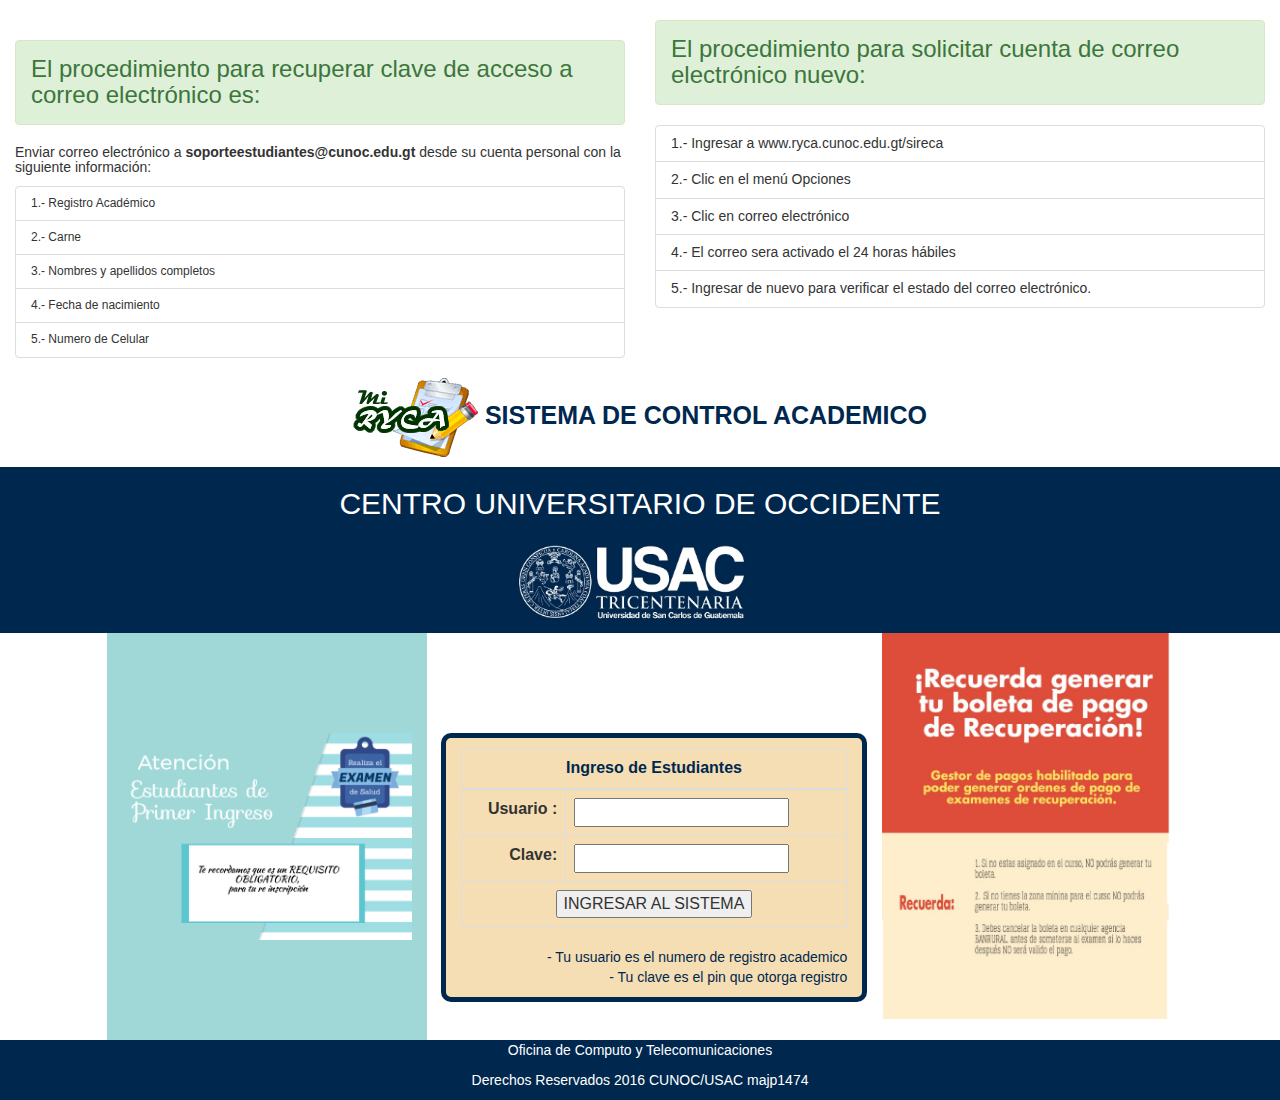
<file: index.html>
<!-- saved from url=(0037)https://sireca.cunoc.edu.gt/login.php -->
<html><head><meta http-equiv="Content-Type" content="text/html; charset=UTF-8"> 
		<title>SIRECA - CUNOC</title>
		<meta name="viewport" content="width=device-width, initial-scale=1">

  		<link rel="stylesheet" href="./SIRECA - CUNOC_files/bootstrap.min.css" type="text/css">
  		<style>
		.bg-1 {
    		background-color: #00274e; /* Green */
    		color: #ffffff;
		}		
		.bg-3{
			background-color: wheat; /*#474e5d;*/
			color: #00274e;
			margin-top: 100px;
			padding-top: 10px;
			padding-bottom: 10px;
			border: 5px solid;
			border-radius: 10px;
		}
		.bg-5 {
			background-color: white;
			color: #00274e;
			font-weight: bolder;
			font-size: 25px;
		}
		.bg-6 {
			background-color: white;
			/*border: 5px solid white;
			border-radius: 15px;
			text-align: center;*/
		}
		</style>
	</head>
	<body cz-shortcut-listen="true">
				<div class="container-fluid">
		  <!--   <div class="alert alert-info col-sm-6">
	<strong><h1>Informacion Importante Sireca-Ryca!</h1></strong> Debido a la situacion del servidores de Campus Central Usac
				nuestro sistema no puede realizar ordenes de pago o actualizaciones de pagos, inscripciones, cierres
 u otra informacion de los servidores de campus central.<br>
				<img src="imagenes/ofcytinformacion.jpg" class="img-fluid img-thumbnail mx-auto d-block" alt="Informacion">

                       </div>-->

			<div class="row">
				<div class="col-sm-6">
				<br>				<h3 class="alert alert-success">El procedimiento para recuperar clave de acceso a correo electrónico es: </h3>
				<h5>Enviar correo electrónico a <b>soporteestudiantes@cunoc.edu.gt</b> desde su cuenta personal  con la siguiente información:</h5>
				<h6>
				<ul class="list-group">
					<li class="list-group-item">1.- Registro Académico</li>
					<li class="list-group-item">2.- Carne</li>
					<li class="list-group-item">3.- Nombres y apellidos completos</li>
					<li class="list-group-item">4.- Fecha de nacimiento</li>
					<li class="list-group-item">5.- Numero de Celular</li>
				</ul>
				</h6>
				</div>
				<div class="col-sm-6">
				<h3 class="alert alert-success">El procedimiento para solicitar cuenta de correo electrónico nuevo: </h3>
				<h5>
				<ul class="list-group">
					<li class="list-group-item">1.- Ingresar a www.ryca.cunoc.edu.gt/sireca</li>
					<li class="list-group-item">2.- Clic en el menú Opciones</li>
					<li class="list-group-item">3.- Clic en correo electrónico</li>
					<li class="list-group-item">4.- El correo sera activado el 24 horas hábiles</li>
					<li class="list-group-item">5.- Ingresar de nuevo para verificar el estado del correo electrónico.</li>
				</ul>
				</h5>
				</div>
				</div>
			</div>
		<div class="container-fluid bg-1 text-center">
			<div class="row bg-5">
				<p><img src="./SIRECA - CUNOC_files/miryca.gif" alt="CUNOC"> SISTEMA DE CONTROL ACADEMICO</p>
  			</div>	
  			<h2>CENTRO UNIVERSITARIO DE OCCIDENTE</h2>
  			<img src="./SIRECA - CUNOC_files/usac1.jpg" alt="USAC" width="30%">		
		</div>
				<div class="container-fluid bg-6 text-right">
			<div class="row">
				<div class="col-sm-1"></div>
				<div class="col-sm-3" style="padding-top:100px; background-color: #a0d8d8; margin-right: 14px;">
					<img src="./SIRECA - CUNOC_files/examendesalud.png" alt="CUNOC" width="100%"><br><br><br><br><br><br>
				</div>
				<div class="col-sm-4 bg-3">
				<form action="https://sireca.cunoc.edu.gt/procesar.php" method="POST" name="logueo">
					<table class="table table-bordered">
						<thead><tr><th colspan="2" style="text-align:center; color:#00274e;">Ingreso de Estudiantes</th></tr></thead>
  						<tbody><tr>
  							<th style="text-align:right;">Usuario :</th>
  							<td><input name="usuario" id="usuario" size="20" maxlength="20" type="number"></td>
  						</tr>
  						<tr>
  							<th style="text-align:right;">Clave:</th>
  							<td><input name="clavpass" size="20" maxlength="15" type="password" id="contrasena"></td>
  						</tr>
  						<tr>
							<td colspan="2" align="center" onclick="login()"><input type="button" value="INGRESAR AL SISTEMA"></td>
						</tr>  			
					</tbody></table>
				</form> 
				- Tu usuario es el numero de registro academico<br>
				- Tu clave es el pin que otorga registro<br> 
				</div>
				<div class="col-sm-3">
					<img src="./SIRECA - CUNOC_files/recuperacion.png" alt="CUNOC" width="100%">
				</div>			
			</div>
			<div class="row">
				<footer class="container-fluid bg-1 text-center">
  					<p>Oficina de Computo y Telecomunicaciones</p>
  					<p>Derechos Reservados 2016 CUNOC/USAC majp1474</p>
				</footer>
			</div>
		</div>
		
		<script src="main.js"></script>
       
</body>
</html>
</file>
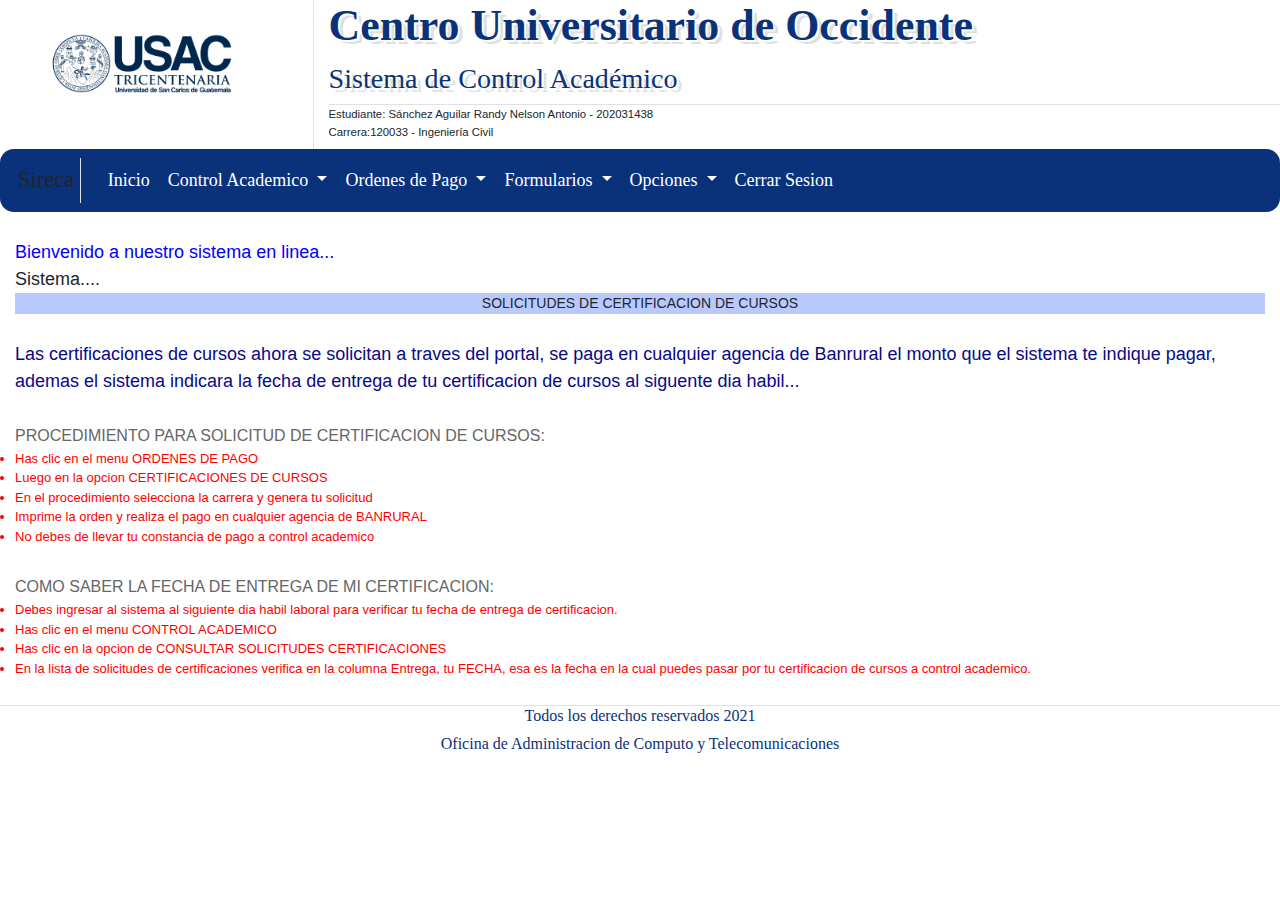
<file: SIRECA - CUNOC - HOME.html>
<!DOCTYPE html>

<html lang="es"><head><meta http-equiv="Content-Type" content="text/html; charset=UTF-8"> 
	<title>SIRECA - CUNOC</title>
   <script type="text/javascript">
     	function mostrarbloque(control,activar,desactivar) {
        	if (control==1) {
           	document.getElementById(activar).style.display='block';
            document.getElementById(desactivar).style.display='none';
         }else {
            document.getElementById(activar).style.display='none';
            document.getElementById(desactivar).style.display='block';      
         }
         document.getElementById("resto").style.display='block';
      }
	</script>
   
	<meta name="viewport" content="width=device-width, initial-scale=1">
   <link rel="stylesheet" href="./SIRECA - CUNOC - HOME_files/bootstrap.min.css">
   <link rel="stylesheet" href="./SIRECA - CUNOC - HOME_files/estilo.css">
   <link href="./SIRECA - CUNOC - HOME_files/css" rel="stylesheet">
   <script src="./SIRECA - CUNOC - HOME_files/popper.min.js.download"></script>
   <script src="./SIRECA - CUNOC - HOME_files/jquery-3.3.1.min.js.download"></script>
   <script src="./SIRECA - CUNOC - HOME_files/bootstrap.min.js.download"></script>
   <style type="text/css">
	#encabezado{
		background: url(../imagenes/fondo1.png);
		border-radius: 15px;
		box-shadow: 0 8px 8px #888;
	}

	#logo_menu{
		background:  url(../imagenes/header.png) no-repeat;
		background-position: 25px 5px;
		height: 162px;
	}

	#headertext{
		width: 100%;
		font-family:sans-serif;
		float: left;
		margin-top: 10px;
		/*padding-left: 25px;*/
		color: blue;	
	}

	#t1 {
		font-family: trojan;
		/*float: left;*/
		padding-top: 35px;
		font-size: 20px;
		color: #8b0515;
		padding-left: 152px;
		text-shadow: grey 0.1em 0.1em 0.2em;
	
	}

	#t2  {
		/*float: left;*/
		font-family: trojan;
		font-size: 14px;
		color: #8b0515;
		padding-left: 152px;
		text-shadow: grey 0.1em 0.1em 0.2em;
	}

	#t3 {
		text-align: right;
		color: blue;
		padding-top: 2px;
		padding-left: 152px;
		padding-right: 150px;

	}
	#parrafo 
	{	
		font-family: arial;
		font-size: 18px;
		color: #08088A;
	}	

	#centrarcontenido
	{
		text-align: center;
	}

	#micontenido-titulo
	{	font-family: "Lucida Sans Unicode", "Lucida Grande", Sans-Serif;
		font-size: 14px;
		margin:auto;
		text-align: center;
		background: #b9c9fe;
	}
	#mititulo2
	{
		font-family: "Lucida Sans Unicode", "Lucida Grande", Sans-Serif;
		font-size: 14px;
		margin:auto;
		text-align: center;
		color: red;
	}

	#box-table-a
	{
		font-family: "Lucida Sans Unicode", "Lucida Grande", Sans-Serif;
		font-size: 11px;
		margin:auto;
		width: 98%;
		text-align: left;
		border-collapse: collapse;
	}
	#box-table-a th
	{
		font-size: 13px;
		font-weight: normal;
		padding: 8px;
		background: #b9c9fe;
		border-top: 4px solid #aabcfe;
		border-bottom: 1px solid #fff;
		color: #039;
	}
	#box-table-a td
	{
		padding: 8px;
		background: #e8edff; 
		border-bottom: 1px solid #fff;
		color: #210B61;
		border-top: 1px solid transparent;
	}
	#box-table-a tr:hover td
	{
		background: #d0dafd;
		color: #339;
	}

	#newspaper-b
	{
		font-family: "Lucida Sans Unicode", "Lucida Grande", Sans-Serif;
		font-size: 10px;
		width: 95%;
		text-align: left;
		border-collapse: collapse;
		border: 1px solid #69c;
	}
	#newspaper-b th
	{
		padding: 10px 10px 10px 10px;
		font-weight: normal;
		font-size: 14px;
		color: #039;
	}
	#newspaper-b tbody
	{
		background: #e8edff;
	}
	#newspaper-b td
	{
		padding: 10px;
		color: #3B0B0B;
		border-top: 1px dashed #fff;
	}
	#newspaper-b tbody tr:hover td
	{
		color: #339;
		background: #d0dafd;	
	}
</style>   
</head>
<body cz-shortcut-listen="true">
<header>
	<hgroup class="row">		
		<figure class="col-sm-3">
			<img class="img-fluid " src="./SIRECA - CUNOC - HOME_files/logoazul.png" alt="Usac" width="320"> 
		</figure>
		<div class="col-sm-9 border-left">
			<h1 class="letra-titulo font-weight-bold">Centro Universitario de Occidente</h1>
			<h3 class="letra-titulo">Sistema de Control Académico</h3>
			<h6 class="border-top"> 
				<small>Estudiante: Sánchez Aguilar Randy Nelson Antonio - 202031438<br>
						 Carrera:120033 - Ingeniería Civil											</small></h6>
		</div>
	</hgroup>
	<nav class="navbar navbar-expand-sm navbar-dark navbar-custom">
		<a  class="navbar-brand border-right" onclick="go_to_home()">Sireca&nbsp;</a>
		
		<button class="navbar-toggler" type="button" data-toggle="collapse" data-target="#navbarCustom">
			
			<span class="navbar-toggler-icon"></span>
		</button>
    	
    	<div class="navbar-collapse collapse" id="navbarCustom">
      	<ul class="navbar-nav">
				<li class="nav-item">
            	<a class="nav-link rounded" onclick="go_to_home()">Inicio</a>
        		</li>
        		<li class="nav-item dropdown">    
					<a class="nav-link dropdown-toggle rounded"  id="navbarDropdown" data-toggle="dropdown" aria-haspopup="true" aria-expanded="false"> Control Academico </a>
					<div class="dropdown-menu shadow p-3 mb-5 bg-white rounded" aria-labelledby="navbarDropdown">		
						<a class="dropdown-item rounded" >Asignar Examen Privado</a>
						<a class="dropdown-item rounded" >Asignar Cursos</a>
						<a class="dropdown-item rounded" >Consultar Asignaciones</a>
						<a class="dropdown-item rounded" onclick="go_to_next()">Consultar Notas</a>
						<a class="dropdown-item rounded" >Consultar Seccion</a>
						<a class="dropdown-item rounded" >Consultar Calendario</a>
						<a class="dropdown-item rounded" >Consultar Solicitudes Certificaciones</a>
						<a class="dropdown-item rounded" >Seleccionar Otra Carrera</a>
					</div>
            </li>
				<li class="nav-item dropdown">    
					<a class="nav-link dropdown-toggle rounded"  id="navbarDropdown" data-toggle="dropdown" aria-haspopup="true" aria-expanded="false"> Ordenes de Pago </a>
					<div class="dropdown-menu shadow p-3 mb-5 bg-white rounded" aria-labelledby="navbarDropdown">		
												<a class="dropdown-item rounded" >Recuperaciones de Cursos</a>
						<a class="dropdown-item rounded" >Escuela de Vacaciones</a>
						<a class="dropdown-item rounded" >Certificaciones de Cursos</a>
						<a class="dropdown-item rounded" >Examenes Generales (Privados y Publicos)</a>
						<a class="dropdown-item rounded" >Titulos (Registro e Impresion)</a>
						<a class="dropdown-item rounded" >Togas (Estudiantes y profesionales)</a>
						<a class="dropdown-item rounded" >Equivalencias de Cursos</a>
						<a class="dropdown-item rounded" >Sellos Para Titulos</a>
						<a class="dropdown-item rounded" >Examen Extraordinario</a>
						<a class="dropdown-item rounded" >Solvencia de Biblioteca</a>
						<a class="dropdown-item rounded" >Multas de Biblioteca</a>
						<a class="dropdown-item rounded" >Cambio de Carrera</a>
						<a class="dropdown-item rounded" >Curso Preparacion EPS</a>
					</div>
            </li>
   			<li class="nav-item dropdown">    
					<a class="nav-link dropdown-toggle rounded" id="navbarDropdown" data-toggle="dropdown" aria-haspopup="true" aria-expanded="false"> Formularios </a>
					<div class="dropdown-menu shadow p-3 mb-5 bg-white rounded" aria-labelledby="navbarDropdown">		
		<a class="dropdown-item rounded" >Constancia de Cierre de Pensum</a>
		<a class="dropdown-item rounded" >Constancia de Inscripcion</a>
		<a class="dropdown-item rounded" >Solvencia Matricula Estudiantil</a>
		<a class="dropdown-item rounded" >Constancia de Archivo</a>
				<a class="dropdown-item rounded" onclick="sireca_pdf()" target="_blank">Revisión Asignación Automatica  de Cursos</a> 
		<a class="dropdown-item rounded" >Examen Extraordinario</a>
		<a class="dropdown-item rounded" >Tarjeta Examen de Salud</a>
		<a class="dropdown-item rounded" >Carga de Nota RYCA-CARGANOTA2021</a>							
		<a class="dropdown-item rounded" >Corrección de Nota RYCA-01</a>
		<a class="dropdown-item rounded" >Descarga de Cursos de Certificacion RYCA-02</a>
		<a class="dropdown-item rounded" >Asignacion Extemporanea de Cursos RYCA-05</a>
		<a class="dropdown-item rounded" >Revision Articulo 24 RYCA-06</a>
		<a class="dropdown-item rounded" >Verificación Nota Local/Web RYCA-07</a>
		<a class="dropdown-item rounded" >Retiro de Asignación de Cursos RYCA-08</a>
					</div>
            </li>
            <li class="nav-item dropdown">    
					<a class="nav-link dropdown-toggle id="navbarDropdown" data-toggle="dropdown" aria-haspopup="true" aria-expanded="false"> Opciones </a>
					<div class="dropdown-menu shadow p-3 mb-5 bg-white rounded" aria-labelledby="navbarDropdown">		
						<a class="dropdown-item rounded">Registrame Aula Virtual CUNOC</a>
						<a class="dropdown-item rounded" >Datos de Correo Electronico</a>
					</div>
            </li>
				<li class="nav-item">
            	<a class="nav-link rounded" onclick="sign_out()"><span class="glyphicon glyphicon-log-out"> </span>Cerrar Sesion</a>
        		</li>
        	</ul>
   	</div>
	</nav>
</header>

<div class="container-fluid">
				<br><font color="blue">Bienvenido a nuestro sistema en linea...</font><br>
Sistema....<br><div id="micontenido-titulo">SOLICITUDES DE CERTIFICACION DE CURSOS</div><br><div id="parrafo">Las certificaciones de cursos ahora se solicitan a traves del portal, se paga en cualquier agencia de Banrural el 
	monto que el sistema te indique pagar, ademas el sistema indicara la fecha de entrega de tu certificacion de cursos al siguente dia habil...</div><br><font size="3" color="#666666">PROCEDIMIENTO PARA SOLICITUD DE CERTIFICACION DE CURSOS:<br></font><font size="2" color="red"><lu><li>Has clic en el menu ORDENES DE PAGO</li><li>Luego en la opcion CERTIFICACIONES DE CURSOS</li><li>En el procedimiento selecciona la carrera y genera tu solicitud</li><li>Imprime la orden y realiza el pago en cualquier agencia de BANRURAL</li><li>No debes de llevar tu constancia de pago a control academico</li><br><font size="3" color="#666666">COMO SABER LA FECHA DE ENTREGA DE MI CERTIFICACION:<br></font><li>Debes ingresar al sistema al siguiente dia habil laboral para verificar tu fecha de entrega de certificacion.</li><li>Has clic en el menu CONTROL ACADEMICO</li><li>Has clic en la opcion de CONSULTAR SOLICITUDES CERTIFICACIONES</li><li>En la lista de solicitudes de certificaciones verifica en la columna Entrega, tu FECHA, esa es la fecha en la cual 
	puedes pasar por tu certificacion de cursos a control academico.</li></lu></font><br></div>

<footer class="text-center border-top">
	<h5 class="letra-pie">Todos los derechos reservados 2021</h5>
	<h5 class="letra-pie">Oficina de Administracion de Computo y Telecomunicaciones</h5>
</footer>


<script src="main.js"></script>
</body>
</html>
</file>
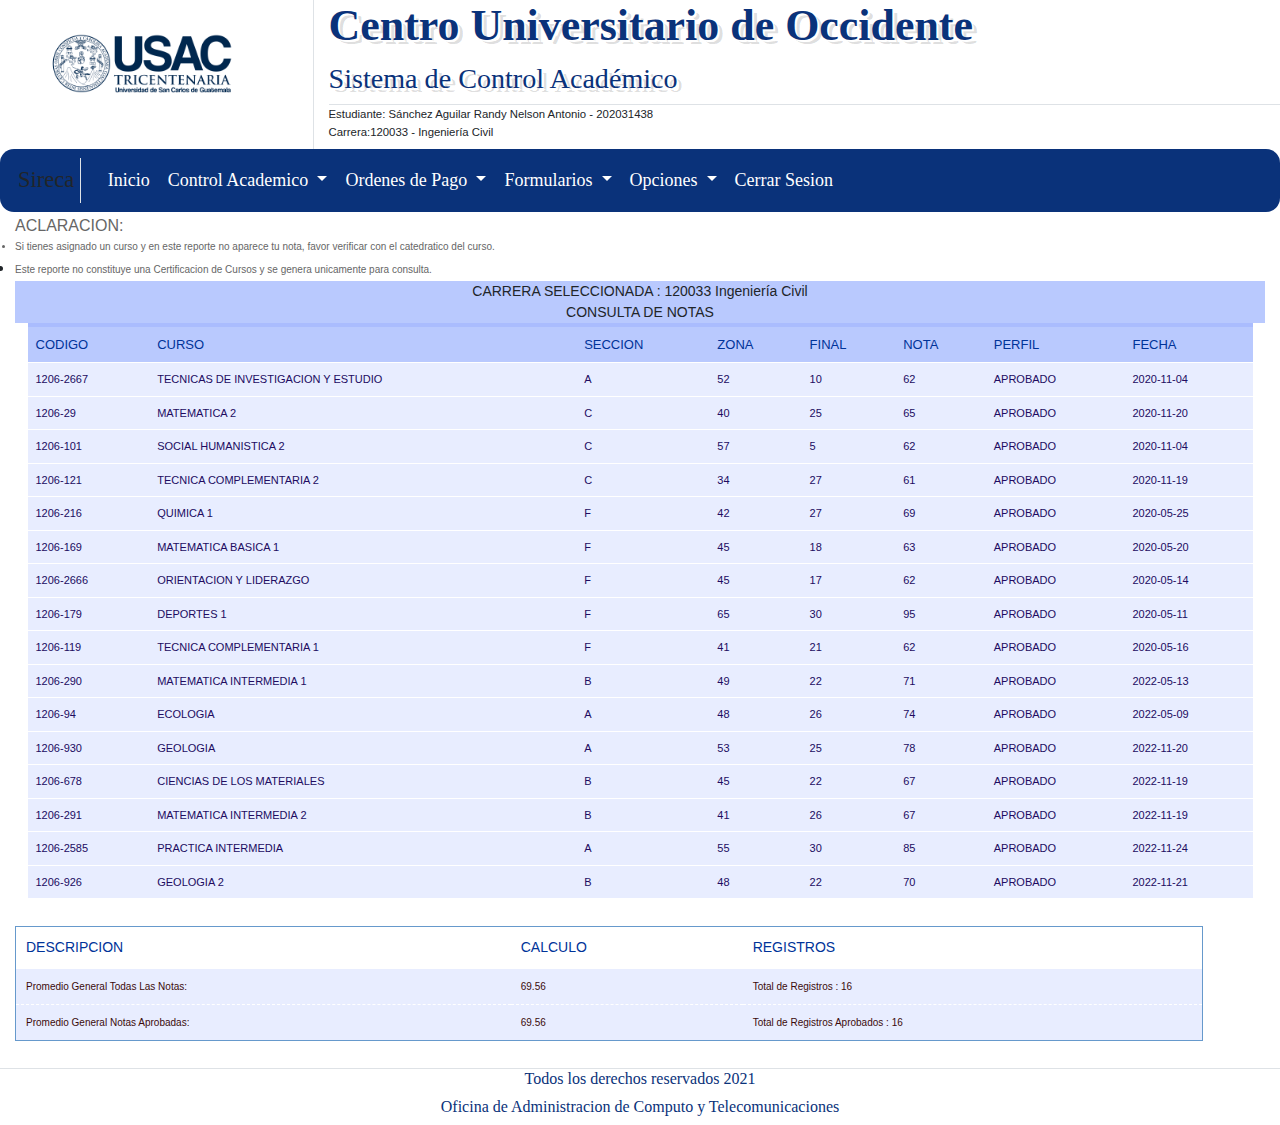
<file: SIRECA - CUNOC - NOTA.html>
<!DOCTYPE html>
<!-- saved from url=(0059)https://sireca.cunoc.edu.gt/index.php?&cmp=comconsultanotas -->
<html lang="es"><head><meta http-equiv="Content-Type" content="text/html; charset=UTF-8"> 
	<title>SIRECA - CUNOC</title>
   <script type="text/javascript">
     	function mostrarbloque(control,activar,desactivar) {
        	if (control==1) {
           	document.getElementById(activar).style.display='block';
            document.getElementById(desactivar).style.display='none';
         }else {
            document.getElementById(activar).style.display='none';
            document.getElementById(desactivar).style.display='block';      
         }
         document.getElementById("resto").style.display='block';
      }
	</script>
   
	<meta name="viewport" content="width=device-width, initial-scale=1">
   <link rel="stylesheet" href="./SIRECA - CUNOC - NOTA_files/bootstrap.min.css">
   <link rel="stylesheet" href="./SIRECA - CUNOC - NOTA_files/estilo.css">
   <link href="./SIRECA - CUNOC - NOTA_files/css" rel="stylesheet">
   <script src="./SIRECA - CUNOC - NOTA_files/popper.min.js.download"></script>
   <script src="./SIRECA - CUNOC - NOTA_files/jquery-3.3.1.min.js.download"></script>
   <script src="./SIRECA - CUNOC - NOTA_files/bootstrap.min.js.download"></script>
   <style type="text/css">
	#encabezado{
		background: url(../imagenes/fondo1.png);
		border-radius: 15px;
		box-shadow: 0 8px 8px #888;
	}

	#logo_menu{
		background:  url(../imagenes/header.png) no-repeat;
		background-position: 25px 5px;
		height: 162px;
	}

	#headertext{
		width: 100%;
		font-family:sans-serif;
		float: left;
		margin-top: 10px;
		/*padding-left: 25px;*/
		color: blue;	
	}

	#t1 {
		font-family: trojan;
		/*float: left;*/
		padding-top: 35px;
		font-size: 20px;
		color: #8b0515;
		padding-left: 152px;
		text-shadow: grey 0.1em 0.1em 0.2em;
	
	}

	#t2  {
		/*float: left;*/
		font-family: trojan;
		font-size: 14px;
		color: #8b0515;
		padding-left: 152px;
		text-shadow: grey 0.1em 0.1em 0.2em;
	}

	#t3 {
		text-align: right;
		color: blue;
		padding-top: 2px;
		padding-left: 152px;
		padding-right: 150px;

	}
	#parrafo 
	{	
		font-family: arial;
		font-size: 18px;
		color: #08088A;
	}	

	#centrarcontenido
	{
		text-align: center;
	}

	#micontenido-titulo
	{	font-family: "Lucida Sans Unicode", "Lucida Grande", Sans-Serif;
		font-size: 14px;
		margin:auto;
		text-align: center;
		background: #b9c9fe;
	}
	#mititulo2
	{
		font-family: "Lucida Sans Unicode", "Lucida Grande", Sans-Serif;
		font-size: 14px;
		margin:auto;
		text-align: center;
		color: red;
	}

	#box-table-a
	{
		font-family: "Lucida Sans Unicode", "Lucida Grande", Sans-Serif;
		font-size: 11px;
		margin:auto;
		width: 98%;
		text-align: left;
		border-collapse: collapse;
	}
	#box-table-a th
	{
		font-size: 13px;
		font-weight: normal;
		padding: 8px;
		background: #b9c9fe;
		border-top: 4px solid #aabcfe;
		border-bottom: 1px solid #fff;
		color: #039;
	}
	#box-table-a td
	{
		padding: 8px;
		background: #e8edff; 
		border-bottom: 1px solid #fff;
		color: #210B61;
		border-top: 1px solid transparent;
	}
	#box-table-a tr:hover td
	{
		background: #d0dafd;
		color: #339;
	}

	#newspaper-b
	{
		font-family: "Lucida Sans Unicode", "Lucida Grande", Sans-Serif;
		font-size: 10px;
		width: 95%;
		text-align: left;
		border-collapse: collapse;
		border: 1px solid #69c;
	}
	#newspaper-b th
	{
		padding: 10px 10px 10px 10px;
		font-weight: normal;
		font-size: 14px;
		color: #039;
	}
	#newspaper-b tbody
	{
		background: #e8edff;
	}
	#newspaper-b td
	{
		padding: 10px;
		color: #3B0B0B;
		border-top: 1px dashed #fff;
	}
	#newspaper-b tbody tr:hover td
	{
		color: #339;
		background: #d0dafd;	
	}
</style>   
</head>
<body cz-shortcut-listen="true">
<header>
	<hgroup class="row">		
		<figure class="col-sm-3">
			<img class="img-fluid " src="./SIRECA - CUNOC - NOTA_files/logoazul.png" alt="Usac" width="320"> 
		</figure>
		<div class="col-sm-9 border-left">
			<h1 class="letra-titulo font-weight-bold">Centro Universitario de Occidente</h1>
			<h3 class="letra-titulo">Sistema de Control Académico</h3>
			<h6 class="border-top"> 
				<small>Estudiante: Sánchez Aguilar Randy Nelson Antonio - 202031438<br>
						 Carrera:120033 - Ingeniería Civil											</small></h6>
		</div>
	</hgroup>
	<nav class="navbar navbar-expand-sm navbar-dark navbar-custom">
		<a onclick="go_to_home()" class="navbar-brand border-right">Sireca&nbsp;</a>
		
		<button class="navbar-toggler" type="button" data-toggle="collapse" data-target="#navbarCustom">
			
			<span class="navbar-toggler-icon"></span>
		</button>
    	
    	<div class="navbar-collapse collapse" id="navbarCustom">
      	<ul class="navbar-nav">
				<li class="nav-item">
            	<a class="nav-link rounded" onclick="go_to_home()" >Inicio</a>
        		</li>
        		<li class="nav-item dropdown">    
					<a class="nav-link dropdown-toggle rounded" id="navbarDropdown" data-toggle="dropdown" aria-haspopup="true" aria-expanded="false"> Control Academico </a>
					<div class="dropdown-menu shadow p-3 mb-5 bg-white rounded" aria-labelledby="navbarDropdown">		
						<a class="dropdown-item rounded" >Asignar Examen Privado</a>
						<a class="dropdown-item rounded" >Asignar Cursos</a>
						<a class="dropdown-item rounded" >Consultar Asignaciones</a>
						<a class="dropdown-item rounded" onclick="go_to_next()">Consultar Notas</a>
						<a class="dropdown-item rounded" >Consultar Seccion</a>
						<a class="dropdown-item rounded" >Consultar Calendario</a>
						<a class="dropdown-item rounded" >Consultar Solicitudes Certificaciones</a>
						<a class="dropdown-item rounded" >Seleccionar Otra Carrera</a>
					</div>
            </li>
				<li class="nav-item dropdown">    
					<a class="nav-link dropdown-toggle rounded"  id="navbarDropdown" data-toggle="dropdown" aria-haspopup="true" aria-expanded="false"> Ordenes de Pago </a>
					<div class="dropdown-menu shadow p-3 mb-5 bg-white rounded" aria-labelledby="navbarDropdown">		
												<a class="dropdown-item rounded" >Recuperaciones de Cursos</a>
						<a class="dropdown-item rounded" >Escuela de Vacaciones</a>
						<a class="dropdown-item rounded" >Certificaciones de Cursos</a>
						<a class="dropdown-item rounded" >Examenes Generales (Privados y Publicos)</a>
						<a class="dropdown-item rounded" >Titulos (Registro e Impresion)</a>
						<a class="dropdown-item rounded" >Togas (Estudiantes y profesionales)</a>
						<a class="dropdown-item rounded" >Equivalencias de Cursos</a>
						<a class="dropdown-item rounded" >Sellos Para Titulos</a>
						<a class="dropdown-item rounded" >Examen Extraordinario</a>
						<a class="dropdown-item rounded" >Solvencia de Biblioteca</a>
						<a class="dropdown-item rounded" >Multas de Biblioteca</a>
						<a class="dropdown-item rounded" >Cambio de Carrera</a>
						<a class="dropdown-item rounded" >Curso Preparacion EPS</a>
					</div>
            </li>
   			<li class="nav-item dropdown">    
					<a class="nav-link dropdown-toggle rounded"  id="navbarDropdown" data-toggle="dropdown" aria-haspopup="true" aria-expanded="false"> Formularios </a>
					<div class="dropdown-menu shadow p-3 mb-5 bg-white rounded" aria-labelledby="navbarDropdown">		
		<a class="dropdown-item rounded" >Constancia de Cierre de Pensum</a>
		<a class="dropdown-item rounded" >Constancia de Inscripcion</a>
		<a class="dropdown-item rounded" >Solvencia Matricula Estudiantil</a>
		<a class="dropdown-item rounded" >Constancia de Archivo</a>
				<a class="dropdown-item rounded" onclick="sireca_pdf()" target="_blank">Revisión Asignación Automatica  de Cursos</a> 
		<a class="dropdown-item rounded" >Examen Extraordinario</a>
		<a class="dropdown-item rounded" >Tarjeta Examen de Salud</a>
		<a class="dropdown-item rounded" >Carga de Nota RYCA-CARGANOTA2021</a>							
		<a class="dropdown-item rounded" >Corrección de Nota RYCA-01</a>
		<a class="dropdown-item rounded" >Descarga de Cursos de Certificacion RYCA-02</a>
		<a class="dropdown-item rounded" >Asignacion Extemporanea de Cursos RYCA-05</a>
		<a class="dropdown-item rounded" >Revision Articulo 24 RYCA-06</a>
		<a class="dropdown-item rounded" >Verificación Nota Local/Web RYCA-07</a>
		<a class="dropdown-item rounded" >Retiro de Asignación de Cursos RYCA-08</a>
					</div>
            </li>
            <li class="nav-item dropdown">    
					<a class="nav-link dropdown-toggle rounded"  id="navbarDropdown" data-toggle="dropdown" aria-haspopup="true" aria-expanded="false"> Opciones </a>
					<div class="dropdown-menu shadow p-3 mb-5 bg-white rounded" aria-labelledby="navbarDropdown">		
						<a class="dropdown-item rounded" >Registrame Aula Virtual CUNOC</a>
						<a class="dropdown-item rounded" >Datos de Correo Electronico</a>
					</div>
            </li>
				<li class="nav-item">
            	<a class="nav-link rounded" href="index.html"><span class="glyphicon glyphicon-log-out"> </span>Cerrar Sesion</a>
        		</li>
        	</ul>
   	</div>
	</nav>
</header>

<div class="container-fluid">
				<font size="3" color="#666666">ACLARACION:<br></font> 
				<font size="1" color="#666666"><lu><li>Si tienes asignado un curso y en este reporte no aparece tu nota, favor verificar con el catedratico del curso.</li></lu></font>
				<li><font size="1" color="#666666">Este reporte no constituye una Certificacion de Cursos y se genera unicamente para consulta.</font>
					<div id="micontenido-titulo">CARRERA SELECCIONADA : 120033 Ingeniería Civil</div><div id="micontenido-titulo">CONSULTA DE NOTAS</div>
					<table id="box-table-a"><tbody><tr><th>CODIGO</th><th>CURSO</th><th>SECCION</th><th>ZONA</th><th>FINAL</th><th>NOTA</th><th>PERFIL</th><th>FECHA</th></tr>
						
						
						
					    <tr><td>1206-2667</td><td>TECNICAS DE INVESTIGACION Y ESTUDIO</td><td>A</td><td>52</td><td>10</td><td>62</td><td>APROBADO</td><td>2020-11-04</td></tr>

						<tr><td>1206-29</td><td>MATEMATICA 2</td><td>C</td><td>40</td><td>25</td><td>65</td><td>APROBADO</td><td>2020-11-20</td></tr>
						
						<tr><td>1206-101</td><td>SOCIAL HUMANISTICA 2</td><td>C</td><td>57</td><td>5</td><td>62</td><td>APROBADO</td><td>2020-11-04</td></tr>

						<tr><td>1206-121</td><td>TECNICA COMPLEMENTARIA 2</td><td>C</td><td>34</td><td>27</td><td>61</td><td>APROBADO</td><td>2020-11-19</td></tr>

						<tr><td>1206-216</td><td>QUIMICA 1</td><td>F</td><td>42</td><td>27</td><td>69</td><td>APROBADO</td><td>2020-05-25</td></tr>

						<tr><td>1206-169</td><td>MATEMATICA BASICA 1</td><td>F</td><td>45</td><td>18</td><td>63</td><td>APROBADO</td><td>2020-05-20</td></tr>

						<tr><td>1206-2666</td><td>ORIENTACION Y LIDERAZGO</td><td>F</td><td>45</td><td>17</td><td>62</td><td>APROBADO</td><td>2020-05-14</td></tr>

						<tr><td>1206-179</td><td>DEPORTES 1</td><td>F</td><td>65</td><td>30</td><td>95</td><td>APROBADO</td><td>2020-05-11</td></tr>

						<tr><td>1206-119</td><td>TECNICA COMPLEMENTARIA 1</td><td>F</td><td>41</td><td>21</td><td>62</td><td>APROBADO</td><td>2020-05-16</td></tr>
					
						<tr><td>1206-290</td><td>MATEMATICA INTERMEDIA 1</td><td>B</td><td>49</td><td>22</td><td>71</td><td>APROBADO</td><td>2022-05-13</td></tr>

						<tr><td>1206-94</td><td>ECOLOGIA</td><td>A</td><td>48</td><td>26</td><td>74</td><td>APROBADO</td><td>2022-05-09</td></tr>

						<tr><td>1206-930</td><td>GEOLOGIA</td><td>A</td><td>53</td><td>25</td><td>78</td><td>APROBADO</td><td>2022-11-20</td></tr>

						<tr><td>1206-678</td><td>CIENCIAS DE LOS MATERIALES</td><td>B</td><td>45</td><td>22</td><td>67</td><td>APROBADO</td><td>2022-11-19</td></tr>

						<tr><td>1206-291</td><td>MATEMATICA INTERMEDIA 2</td><td>B</td><td>41</td><td>26</td><td>67</td><td>APROBADO</td><td>2022-11-19</td></tr>

						<tr><td>1206-2585</td><td>PRACTICA INTERMEDIA</td><td>A</td><td>55</td><td>30</td><td>85</td><td>APROBADO</td><td>2022-11-24</td></tr>

						<tr><td>1206-926</td><td>GEOLOGIA 2</td><td>B</td><td>48</td><td>22</td><td>70</td><td>APROBADO</td><td>2022-11-21</td></tr>

					
					</table><br><table id="newspaper-b"> 
<thead><tr>
<th>DESCRIPCION</th> 
<th>CALCULO</th> 
<th>REGISTROS</th> 
</tr> 
</thead><tbody><tr>
<td>Promedio General Todas Las Notas:</td> 
<td>69.56</td> 
<td>Total de Registros : 16</td> 
</tr> 
<tr>
<td>Promedio General Notas Aprobadas:</td> 
<td>69.56</td> 
<td>Total de Registros Aprobados : 16</td> 
</tr> 
</tbody></table> 
<br></li></div>

<footer class="text-center border-top">
	<h5 class="letra-pie">Todos los derechos reservados 2021</h5>
	<h5 class="letra-pie">Oficina de Administracion de Computo y Telecomunicaciones</h5>
</footer>


<script src="main.js"></script>
</body>

</html>
</file>
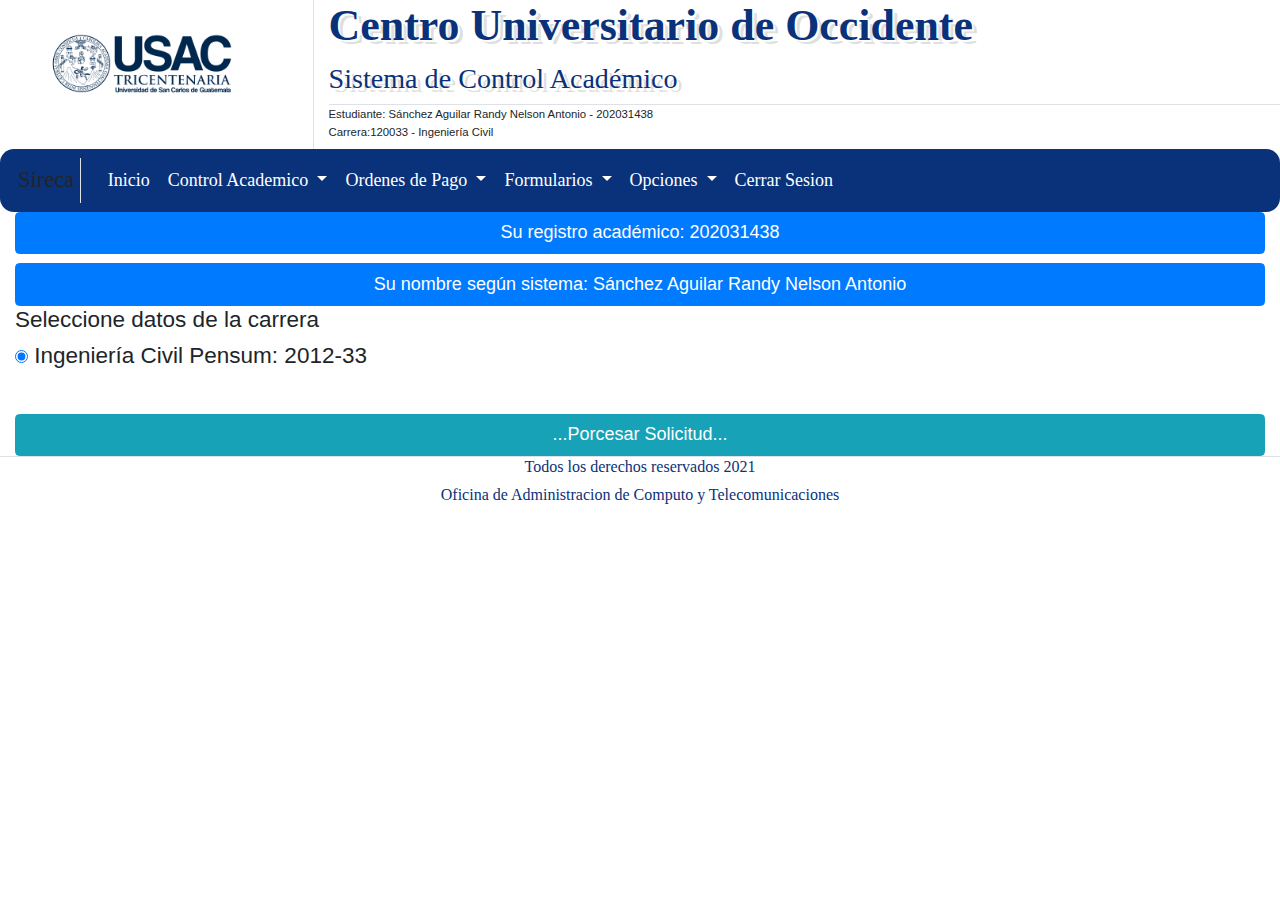
<file: SIRECA - CUNOC - NOTAS.html>
<!DOCTYPE html>
<!-- saved from url=(0062)https://sireca.cunoc.edu.gt/newindex.php?&cmp=comconsultanotas -->
<html lang="es"><head><meta http-equiv="Content-Type" content="text/html; charset=UTF-8"> 
	<title>SIRECA - CUNOC</title>
   <script type="text/javascript">
     	function mostrarbloque(control,activar,desactivar) {
        	if (control==1) {
           	document.getElementById(activar).style.display='block';
            document.getElementById(desactivar).style.display='none';
         }else {
            document.getElementById(activar).style.display='none';
            document.getElementById(desactivar).style.display='block';      
         }
         document.getElementById("resto").style.display='block';
      }
	</script>
   
	<meta name="viewport" content="width=device-width, initial-scale=1">
   <link rel="stylesheet" href="./SIRECA - CUNOC - NOTAS_files/bootstrap.min.css">
   <link rel="stylesheet" href="./SIRECA - CUNOC - NOTAS_files/estilo.css">
   <link href="./SIRECA - CUNOC - NOTAS_files/css" rel="stylesheet">
   <script src="./SIRECA - CUNOC - NOTAS_files/popper.min.js.download"></script>
   <script src="./SIRECA - CUNOC - NOTAS_files/jquery-3.3.1.min.js.download"></script>
   <script src="./SIRECA - CUNOC - NOTAS_files/bootstrap.min.js.download"></script>
   <style type="text/css">
	#encabezado{
		background: url(../imagenes/fondo1.png);
		border-radius: 15px;
		box-shadow: 0 8px 8px #888;
	}

	#logo_menu{
		background:  url(../imagenes/header.png) no-repeat;
		background-position: 25px 5px;
		height: 162px;
	}

	#headertext{
		width: 100%;
		font-family:sans-serif;
		float: left;
		margin-top: 10px;
		/*padding-left: 25px;*/
		color: blue;	
	}

	#t1 {
		font-family: trojan;
		/*float: left;*/
		padding-top: 35px;
		font-size: 20px;
		color: #8b0515;
		padding-left: 152px;
		text-shadow: grey 0.1em 0.1em 0.2em;
	
	}

	#t2  {
		/*float: left;*/
		font-family: trojan;
		font-size: 14px;
		color: #8b0515;
		padding-left: 152px;
		text-shadow: grey 0.1em 0.1em 0.2em;
	}

	#t3 {
		text-align: right;
		color: blue;
		padding-top: 2px;
		padding-left: 152px;
		padding-right: 150px;

	}
	#parrafo 
	{	
		font-family: arial;
		font-size: 18px;
		color: #08088A;
	}	

	#centrarcontenido
	{
		text-align: center;
	}

	#micontenido-titulo
	{	font-family: "Lucida Sans Unicode", "Lucida Grande", Sans-Serif;
		font-size: 14px;
		margin:auto;
		text-align: center;
		background: #b9c9fe;
	}
	#mititulo2
	{
		font-family: "Lucida Sans Unicode", "Lucida Grande", Sans-Serif;
		font-size: 14px;
		margin:auto;
		text-align: center;
		color: red;
	}

	#box-table-a
	{
		font-family: "Lucida Sans Unicode", "Lucida Grande", Sans-Serif;
		font-size: 11px;
		margin:auto;
		width: 98%;
		text-align: left;
		border-collapse: collapse;
	}
	#box-table-a th
	{
		font-size: 13px;
		font-weight: normal;
		padding: 8px;
		background: #b9c9fe;
		border-top: 4px solid #aabcfe;
		border-bottom: 1px solid #fff;
		color: #039;
	}
	#box-table-a td
	{
		padding: 8px;
		background: #e8edff; 
		border-bottom: 1px solid #fff;
		color: #210B61;
		border-top: 1px solid transparent;
	}
	#box-table-a tr:hover td
	{
		background: #d0dafd;
		color: #339;
	}

	#newspaper-b
	{
		font-family: "Lucida Sans Unicode", "Lucida Grande", Sans-Serif;
		font-size: 10px;
		width: 95%;
		text-align: left;
		border-collapse: collapse;
		border: 1px solid #69c;
	}
	#newspaper-b th
	{
		padding: 10px 10px 10px 10px;
		font-weight: normal;
		font-size: 14px;
		color: #039;
	}
	#newspaper-b tbody
	{
		background: #e8edff;
	}
	#newspaper-b td
	{
		padding: 10px;
		color: #3B0B0B;
		border-top: 1px dashed #fff;
	}
	#newspaper-b tbody tr:hover td
	{
		color: #339;
		background: #d0dafd;	
	}
</style>   
</head>
<body cz-shortcut-listen="true">
<header>
	<hgroup class="row">		
		<figure class="col-sm-3">
			<img class="img-fluid " src="./SIRECA - CUNOC - NOTAS_files/logoazul.png" alt="Usac" width="320"> 
		</figure>
		<div class="col-sm-9 border-left">
			<h1 class="letra-titulo font-weight-bold">Centro Universitario de Occidente</h1>
			<h3 class="letra-titulo">Sistema de Control Académico</h3>
			<h6 class="border-top"> 
				<small>Estudiante: Sánchez Aguilar Randy Nelson Antonio - 202031438<br>
						 Carrera:120033 - Ingeniería Civil											</small></h6>
		</div>
	</hgroup>
	<nav class="navbar navbar-expand-sm navbar-dark navbar-custom">
		<a onclick="go_to_home()" class="navbar-brand border-right">Sireca&nbsp;</a>
		
		<button class="navbar-toggler" type="button" data-toggle="collapse" data-target="#navbarCustom">
			
			<span class="navbar-toggler-icon"></span>
		</button>
    	
    	<div class="navbar-collapse collapse" id="navbarCustom">
      	<ul class="navbar-nav">
				<li class="nav-item">
            	<a class="nav-link rounded" onclick="go_to_home()">Inicio</a>
        		</li>
        		<li class="nav-item dropdown">    
					<a class="nav-link dropdown-toggle rounded"  id="navbarDropdown" data-toggle="dropdown" aria-haspopup="true" aria-expanded="false"> Control Academico </a>
					<div class="dropdown-menu shadow p-3 mb-5 bg-white rounded" aria-labelledby="navbarDropdown">		
						<a class="dropdown-item rounded" >Asignar Examen Privado</a>
						<a class="dropdown-item rounded" >Asignar Cursos</a>
						<a class="dropdown-item rounded" >Consultar Asignaciones</a>
						<a class="dropdown-item rounded" onclick="go_to_next()">Consultar Notas</a>
						<a class="dropdown-item rounded" >Consultar Seccion</a>
						<a class="dropdown-item rounded" >Consultar Calendario</a>
						<a class="dropdown-item rounded" >Consultar Solicitudes Certificaciones</a>
						<a class="dropdown-item rounded" >Seleccionar Otra Carrera</a>
					</div>
            </li>
				<li class="nav-item dropdown">    
					<a class="nav-link dropdown-toggle rounded"  id="navbarDropdown" data-toggle="dropdown" aria-haspopup="true" aria-expanded="false"> Ordenes de Pago </a>
					<div class="dropdown-menu shadow p-3 mb-5 bg-white rounded" aria-labelledby="navbarDropdown">		
												<a class="dropdown-item rounded" >Recuperaciones de Cursos</a>
						<a class="dropdown-item rounded" >Escuela de Vacaciones</a>
						<a class="dropdown-item rounded" >Certificaciones de Cursos</a>
						<a class="dropdown-item rounded" >Examenes Generales (Privados y Publicos)</a>
						<a class="dropdown-item rounded" >Titulos (Registro e Impresion)</a>
						<a class="dropdown-item rounded" >Togas (Estudiantes y profesionales)</a>
						<a class="dropdown-item rounded" >Equivalencias de Cursos</a>
						<a class="dropdown-item rounded" >Sellos Para Titulos</a>
						<a class="dropdown-item rounded" >Examen Extraordinario</a>
						<a class="dropdown-item rounded" >Solvencia de Biblioteca</a>
						<a class="dropdown-item rounded" >Multas de Biblioteca</a>
						<a class="dropdown-item rounded" >Cambio de Carrera</a>
						<a class="dropdown-item rounded" >Curso Preparacion EPS</a>
					</div>
            </li>
   			<li class="nav-item dropdown">    
					<a class="nav-link dropdown-toggle rounded" id="navbarDropdown" data-toggle="dropdown" aria-haspopup="true" aria-expanded="false"> Formularios </a>
					<div class="dropdown-menu shadow p-3 mb-5 bg-white rounded" aria-labelledby="navbarDropdown">		
		<a class="dropdown-item rounded" >Constancia de Cierre de Pensum</a>
		<a class="dropdown-item rounded" >Constancia de Inscripcion</a>
		<a class="dropdown-item rounded" >Solvencia Matricula Estudiantil</a>
		<a class="dropdown-item rounded" >Constancia de Archivo</a>
				<a class="dropdown-item rounded" onclick="sireca_pdf()" target="_blank">Revisión Asignación Automatica  de Cursos</a> 
		<a class="dropdown-item rounded" >Examen Extraordinario</a>
		<a class="dropdown-item rounded" >Tarjeta Examen de Salud</a>
		<a class="dropdown-item rounded" >Carga de Nota RYCA-CARGANOTA2021</a>							
		<a class="dropdown-item rounded" >Corrección de Nota RYCA-01</a>
		<a class="dropdown-item rounded" >Descarga de Cursos de Certificacion RYCA-02</a>
		<a class="dropdown-item rounded" >Asignacion Extemporanea de Cursos RYCA-05</a>
		<a class="dropdown-item rounded" >Revision Articulo 24 RYCA-06</a>
		<a class="dropdown-item rounded" >Verificación Nota Local/Web RYCA-07</a>
		<a class="dropdown-item rounded" >Retiro de Asignación de Cursos RYCA-08</a>
					</div>
            </li>
            <li class="nav-item dropdown">    
					<a class="nav-link dropdown-toggle rounded" id="navbarDropdown" data-toggle="dropdown" aria-haspopup="true" aria-expanded="false"> Opciones </a>
					<div class="dropdown-menu shadow p-3 mb-5 bg-white rounded" aria-labelledby="navbarDropdown">		
						<a class="dropdown-item rounded" >Registrame Aula Virtual CUNOC</a>
						<a class="dropdown-item rounded" >Datos de Correo Electronico</a>
					</div>
            </li>
				<li class="nav-item">
            	<a class="nav-link rounded" onclick="sign_out()"><span class="glyphicon glyphicon-log-out"> </span>Cerrar Sesion</a>
        		</li>
        	</ul>
   	</div>
	</nav>
</header>

<div class="container-fluid">
				<button type="button" class="btn btn-primary btn-block">Su registro académico: <span class="">202031438</span></button>
<button type="button" class="btn btn-primary btn-block">Su nombre según sistema: <span class="">Sánchez Aguilar Randy Nelson Antonio</span></button>  
<form class="form-horizontal" method="post">
	<div class="well">
	<h4>Seleccione datos de la carrera</h4>    
      
	<h4>
		<label class="label label-primary"><input type="radio" checked="" name="vcarrera"  value="120033|Ingeniería Civil|2012-33 "> Ingeniería Civil Pensum: 2012-33</label></h4><input type="hidden" name="vtipo" value="25">  
		 <br>	


	<button type="button" class="btn btn-info btn-block" onclick="view_notes()">...Porcesar Solicitud...</button>

	</div>
</form>
</div>

<footer class="text-center border-top">
	<h5 class="letra-pie">Todos los derechos reservados 2021</h5>
	<h5 class="letra-pie">Oficina de Administracion de Computo y Telecomunicaciones</h5>
</footer>


<script src="main.js"></script>
</body>

</html>
</file>
<file: SIRECA - CUNOC - HOME_files/estilo.css>
.navbar-custom 
{
   /* background-color: #00274e;*/
    background-color: #0a327a;
    -moz-border-radius: 14px;
    border-radius: 14px;
    font-family: 'Montserrat';
    /*font-weight: bold;*/
}

/* Especificaciones para encabezado*/
.letra-titulo 
{
	font-family: 'Montserrat';
	color: #0a327a;
	/*color: #00274e;*/ 
	text-shadow: 2px 2px 0px #FFFFFF, 5px 4px 0px rgba(0,0,0,0.15);
}


.letra-pie
{
	font-family: 'Montserrat';
	/*color: #00274e;*/ 
	color: #0a327a;
	
}
/* Color de text de los menus principales y del brand */

.navbar-custom .navbar-brand,
.navbar-custom .navbar-text 
{
    color: #ffffff;
}



/* Color de link del menu */

.navbar-custom .navbar-nav .nav-link 
{
    color: #ffffff;
}



/* Color del fondo y del link cuando esta activo o el mouse pasa por el*/

.navbar-custom .nav-item.active .nav-link,

.navbar-custom .nav-item:hover .nav-link 
{
    /*color: #00274e;*/
    color: #0a327a;
    background-color: #ffffff;
    box-shadow: 2px 2px 5px #999;
    
}



/* Color del menu desplegable */

.navbar-custom .dropdown-menu 
{
    background-color: #ffffff;
}

/* Color del item del submenu*/
.navbar-custom .dropdown-item 
{
    /*color: #00274e;*/
    color: #0a327a;
}


/* color de fondo y texto del submenu cuando paso el mouse o esta seleccionado*/
.navbar-custom .dropdown-item:hover,
.navbar-custom .dropdown-item:focus 
{
    color: #ffffff;
  /*  background-color: #00274e;*/
    background-color: #0a327a;
    box-shadow: 2px 2px 5px #999;
}

/* Aqui inicio el cambio del tamaño de los titulos para ajustarlos a una pantalla pequeña*/
html,
body {
  font-size: 14px !important;
}

h1 {
  font-size: 1.602em;
}

h2 {
  font-size: 1.424em;
}

h3 {
  font-size: 1.266em;
}

h4 {
  font-size: 1.125em;
}

h5 {
  font-size: 0.889em;
}

h6 {
  font-size: 0.79em;
}

.display-1 {
  font-size: 3.906em;
}

.display-2 {
  font-size: 3.125em;
}

.display-3 {
  font-size: 2.5em;
}

.display-4 {
  font-size: 2em;
}


/* Aqui reajusto el tamaño para tablets y pantallas hasta 14 pulgadas*/
@media (min-width: 48em) {
  h1 {
    font-size: 2.441em;
  }

  h2 {
    font-size: 1.953em;
  }

  h3 {
    font-size: 1.563em;
  }

  h4 {
    font-size: 1.25em;
  }

  .display-1 {
    font-size: 6em;
  }

  .display-2 {
    font-size: 5.5em;
  }

  .display-3 {
    font-size: 4.5em;
  }

  .display-4 {
    font-size: 3.5em;
  }
}

/* Aqui reajusto el tamaño para computadoras y pantallas grandes*/
@media (min-width: 62em) {
  html,
  body {
    font-size: 16px !important;
  }
}
@media (min-width: 75em) {
  html,
  body {
    font-size: 18px !important;
  }
}
</file>
<file: SIRECA - CUNOC - NOTA_files/estilo.css>
.navbar-custom 
{
   /* background-color: #00274e;*/
    background-color: #0a327a;
    -moz-border-radius: 14px;
    border-radius: 14px;
    font-family: 'Montserrat';
    /*font-weight: bold;*/
}

/* Especificaciones para encabezado*/
.letra-titulo 
{
	font-family: 'Montserrat';
	color: #0a327a;
	/*color: #00274e;*/ 
	text-shadow: 2px 2px 0px #FFFFFF, 5px 4px 0px rgba(0,0,0,0.15);
}


.letra-pie
{
	font-family: 'Montserrat';
	/*color: #00274e;*/ 
	color: #0a327a;
	
}
/* Color de text de los menus principales y del brand */

.navbar-custom .navbar-brand,
.navbar-custom .navbar-text 
{
    color: #ffffff;
}



/* Color de link del menu */

.navbar-custom .navbar-nav .nav-link 
{
    color: #ffffff;
}



/* Color del fondo y del link cuando esta activo o el mouse pasa por el*/

.navbar-custom .nav-item.active .nav-link,

.navbar-custom .nav-item:hover .nav-link 
{
    /*color: #00274e;*/
    color: #0a327a;
    background-color: #ffffff;
    box-shadow: 2px 2px 5px #999;
    
}



/* Color del menu desplegable */

.navbar-custom .dropdown-menu 
{
    background-color: #ffffff;
}

/* Color del item del submenu*/
.navbar-custom .dropdown-item 
{
    /*color: #00274e;*/
    color: #0a327a;
}


/* color de fondo y texto del submenu cuando paso el mouse o esta seleccionado*/
.navbar-custom .dropdown-item:hover,
.navbar-custom .dropdown-item:focus 
{
    color: #ffffff;
  /*  background-color: #00274e;*/
    background-color: #0a327a;
    box-shadow: 2px 2px 5px #999;
}

/* Aqui inicio el cambio del tamaño de los titulos para ajustarlos a una pantalla pequeña*/
html,
body {
  font-size: 14px !important;
}

h1 {
  font-size: 1.602em;
}

h2 {
  font-size: 1.424em;
}

h3 {
  font-size: 1.266em;
}

h4 {
  font-size: 1.125em;
}

h5 {
  font-size: 0.889em;
}

h6 {
  font-size: 0.79em;
}

.display-1 {
  font-size: 3.906em;
}

.display-2 {
  font-size: 3.125em;
}

.display-3 {
  font-size: 2.5em;
}

.display-4 {
  font-size: 2em;
}


/* Aqui reajusto el tamaño para tablets y pantallas hasta 14 pulgadas*/
@media (min-width: 48em) {
  h1 {
    font-size: 2.441em;
  }

  h2 {
    font-size: 1.953em;
  }

  h3 {
    font-size: 1.563em;
  }

  h4 {
    font-size: 1.25em;
  }

  .display-1 {
    font-size: 6em;
  }

  .display-2 {
    font-size: 5.5em;
  }

  .display-3 {
    font-size: 4.5em;
  }

  .display-4 {
    font-size: 3.5em;
  }
}

/* Aqui reajusto el tamaño para computadoras y pantallas grandes*/
@media (min-width: 62em) {
  html,
  body {
    font-size: 16px !important;
  }
}
@media (min-width: 75em) {
  html,
  body {
    font-size: 18px !important;
  }
}
</file>
<file: SIRECA - CUNOC - NOTAS_files/estilo.css>
.navbar-custom 
{
   /* background-color: #00274e;*/
    background-color: #0a327a;
    -moz-border-radius: 14px;
    border-radius: 14px;
    font-family: 'Montserrat';
    /*font-weight: bold;*/
}

/* Especificaciones para encabezado*/
.letra-titulo 
{
	font-family: 'Montserrat';
	color: #0a327a;
	/*color: #00274e;*/ 
	text-shadow: 2px 2px 0px #FFFFFF, 5px 4px 0px rgba(0,0,0,0.15);
}


.letra-pie
{
	font-family: 'Montserrat';
	/*color: #00274e;*/ 
	color: #0a327a;
	
}
/* Color de text de los menus principales y del brand */

.navbar-custom .navbar-brand,
.navbar-custom .navbar-text 
{
    color: #ffffff;
}



/* Color de link del menu */

.navbar-custom .navbar-nav .nav-link 
{
    color: #ffffff;
}



/* Color del fondo y del link cuando esta activo o el mouse pasa por el*/

.navbar-custom .nav-item.active .nav-link,

.navbar-custom .nav-item:hover .nav-link 
{
    /*color: #00274e;*/
    color: #0a327a;
    background-color: #ffffff;
    box-shadow: 2px 2px 5px #999;
    
}



/* Color del menu desplegable */

.navbar-custom .dropdown-menu 
{
    background-color: #ffffff;
}

/* Color del item del submenu*/
.navbar-custom .dropdown-item 
{
    /*color: #00274e;*/
    color: #0a327a;
}


/* color de fondo y texto del submenu cuando paso el mouse o esta seleccionado*/
.navbar-custom .dropdown-item:hover,
.navbar-custom .dropdown-item:focus 
{
    color: #ffffff;
  /*  background-color: #00274e;*/
    background-color: #0a327a;
    box-shadow: 2px 2px 5px #999;
}

/* Aqui inicio el cambio del tamaño de los titulos para ajustarlos a una pantalla pequeña*/
html,
body {
  font-size: 14px !important;
}

h1 {
  font-size: 1.602em;
}

h2 {
  font-size: 1.424em;
}

h3 {
  font-size: 1.266em;
}

h4 {
  font-size: 1.125em;
}

h5 {
  font-size: 0.889em;
}

h6 {
  font-size: 0.79em;
}

.display-1 {
  font-size: 3.906em;
}

.display-2 {
  font-size: 3.125em;
}

.display-3 {
  font-size: 2.5em;
}

.display-4 {
  font-size: 2em;
}


/* Aqui reajusto el tamaño para tablets y pantallas hasta 14 pulgadas*/
@media (min-width: 48em) {
  h1 {
    font-size: 2.441em;
  }

  h2 {
    font-size: 1.953em;
  }

  h3 {
    font-size: 1.563em;
  }

  h4 {
    font-size: 1.25em;
  }

  .display-1 {
    font-size: 6em;
  }

  .display-2 {
    font-size: 5.5em;
  }

  .display-3 {
    font-size: 4.5em;
  }

  .display-4 {
    font-size: 3.5em;
  }
}

/* Aqui reajusto el tamaño para computadoras y pantallas grandes*/
@media (min-width: 62em) {
  html,
  body {
    font-size: 16px !important;
  }
}
@media (min-width: 75em) {
  html,
  body {
    font-size: 18px !important;
  }
}
</file>
